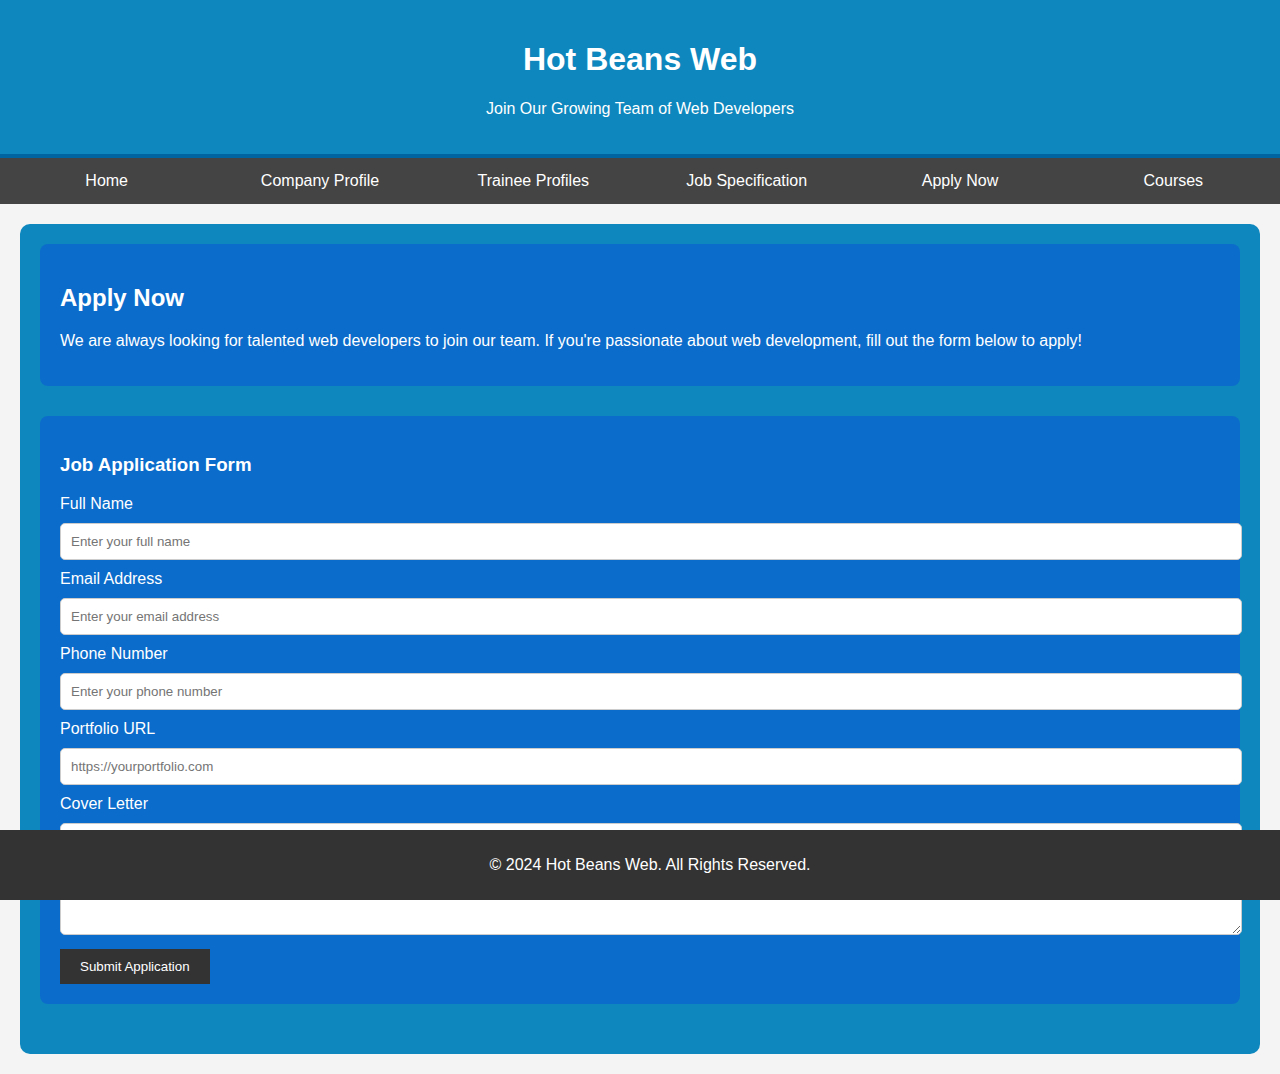
<file: Apply now.html>
<!DOCTYPE html>
<html lang="en">
<head>
    <meta charset="UTF-8">
    <meta http-equiv="X-UA-Compatible" content="IE=edge">
    <meta name="viewport" content="width=device-width, initial-scale=1.0">
    <title>Apply Now - Hot Beans Web</title>
    <link rel="stylesheet" href="styles.css">
</head>
<body>
    <header>
        <h1>Hot Beans Web</h1>
        <p>Join Our Growing Team of Web Developers</p>
    </header>
    
    <nav>
        <a href="index.html">Home</a>
        <a href="company.html">Company Profile</a>
        <a href="Trainee Profiles.html">Trainee Profiles</a>
        <a href="Job Specification.html">Job Specification</a>
        <a href="Apply now.html">Apply Now</a>
        <a href="Courses.html">Courses</a>
    </nav>
    
    <main>
        <section class="section">
            <h2>Apply Now</h2>
            <p>We are always looking for talented web developers to join our team. If you're passionate about web development, fill out the form below to apply!</p>
        </section>

        <section class="section">
            <h3>Job Application Form</h3>
            <form action="submit_application.php" method="POST">
                <label for="name">Full Name</label>
                <input type="text" id="name" name="name" required placeholder="Enter your full name">

                <label for="email">Email Address</label>
                <input type="email" id="email" name="email" required placeholder="Enter your email address">

                <label for="phone">Phone Number</label>
                <input type="tel" id="phone" name="phone" required placeholder="Enter your phone number">

                <label for="portfolio">Portfolio URL</label>
                <input type="url" id="portfolio" name="portfolio" placeholder="https://yourportfolio.com">

                <label for="cover_letter">Cover Letter</label>
                <textarea id="cover_letter" name="cover_letter" rows="6" placeholder="Write a short cover letter explaining why you're a good fit for the role" required></textarea>

                <button type="submit">Submit Application</button>
            </form>
        </section>
    </main>

    <footer>
        <p>&copy; 2024 Hot Beans Web. All Rights Reserved.</p>
    </footer>
</body>
</html>
</file>
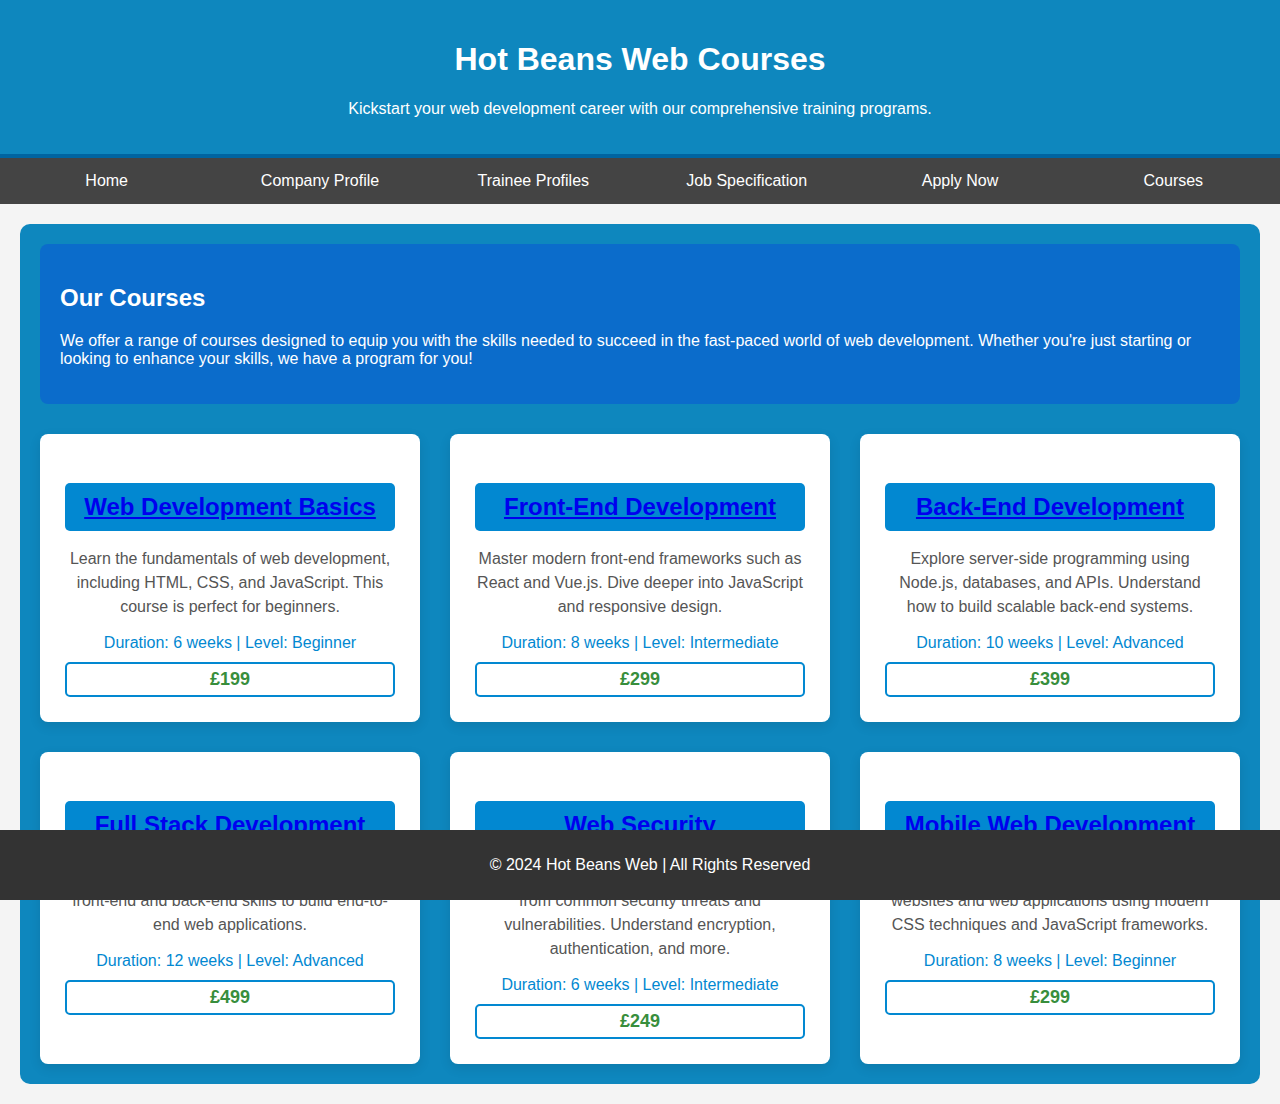
<file: Courses.html>
<!DOCTYPE html>
<html lang="en">
<head>
    <meta charset="UTF-8">
    <meta http-equiv="X-UA-Compatible" content="IE=edge">
    <meta name="viewport" content="width=device-width, initial-scale=1.0">
    <title>Courses - Hot Beans Web</title>
    <link rel="stylesheet" href="styles.css">
</head>
<body>
    <header>
        <h1>Hot Beans Web Courses</h1>
        <p>Kickstart your web development career with our comprehensive training programs.</p>
    </header>

    <nav>
        <a href="index.html">Home</a>
        <a href="company.html">Company Profile</a>
        <a href="Trainee Profiles.html">Trainee Profiles</a>
        <a href="Job Specification.html">Job Specification</a>
        <a href="Apply now.html">Apply Now</a>
        <a href="Courses.html">Courses</a>
    </nav>

    <main>
        <section class="section">
            <h2>Our Courses</h2>
            <p>We offer a range of courses designed to equip you with the skills needed to succeed in the fast-paced world of web development. Whether you're just starting or looking to enhance your skills, we have a program for you!</p>
        </section>

        <section class="courses">
            <div class="course">
                <h3><a href="https://www.roehampton.ac.uk/study/undergraduate-courses/web-design-and-development/">Web Development Basics</a></h3>
                <p>Learn the fundamentals of web development, including HTML, CSS, and JavaScript. This course is perfect for beginners.</p>
                <div class="details">Duration: 6 weeks | Level: Beginner</div>
                <div class="price">£199</div>
            </div>
            <div class="course">
                <h3><a href="https://coding-bootcamps.ed.ac.uk/ed-web-development/">Front-End Development</a></h3>
                <p>Master modern front-end frameworks such as React and Vue.js. Dive deeper into JavaScript and responsive design.</p>
                <div class="details">Duration: 8 weeks | Level: Intermediate</div>
                <div class="price">£299</div>
            </div>
            <div class="course">
                <h3><a href="https://www.london.ac.uk/study/courses/moocs/responsive-website-development-design">Back-End Development</a></h3>
                <p>Explore server-side programming using Node.js, databases, and APIs. Understand how to build scalable back-end systems.</p>
                <div class="details">Duration: 10 weeks | Level: Advanced</div>
                <div class="price">£399</div>
            </div>
            <div class="course">
                <h3><a href="https://www.open.ac.uk/courses/modules/tm252">Full Stack Development</a></h3>
                <p>Become a full-stack developer by combining front-end and back-end skills to build end-to-end web applications.</p>
                <div class="details">Duration: 12 weeks | Level: Advanced</div>
                <div class="price">£499</div>
            </div>
            <div class="course">
                <h3><a href="https://www.open.ac.uk/courses/computing-it/degrees/bsc-cyber-security-r60">Web Security</a></h3>
                <p>Learn how to protect your web applications from common security threats and vulnerabilities. Understand encryption, authentication, and more.</p>
                <div class="details">Duration: 6 weeks | Level: Intermediate</div>
                <div class="price">£249</div>
            </div>
            <div class="course">
                <h3><a href="https://www.ncl.ac.uk/design-system/">Mobile Web Development</a></h3>
                <p>Learn how to build responsive, mobile-first websites and web applications using modern CSS techniques and JavaScript frameworks.</p>
                <div class="details">Duration: 8 weeks | Level: Beginner</div>
                <div class="price">£299</div>
            </div>
        </section>
    </main>

    <footer>
        <p>&copy; 2024 Hot Beans Web | All Rights Reserved</p>
    </footer>

</body>
</html>
</file>
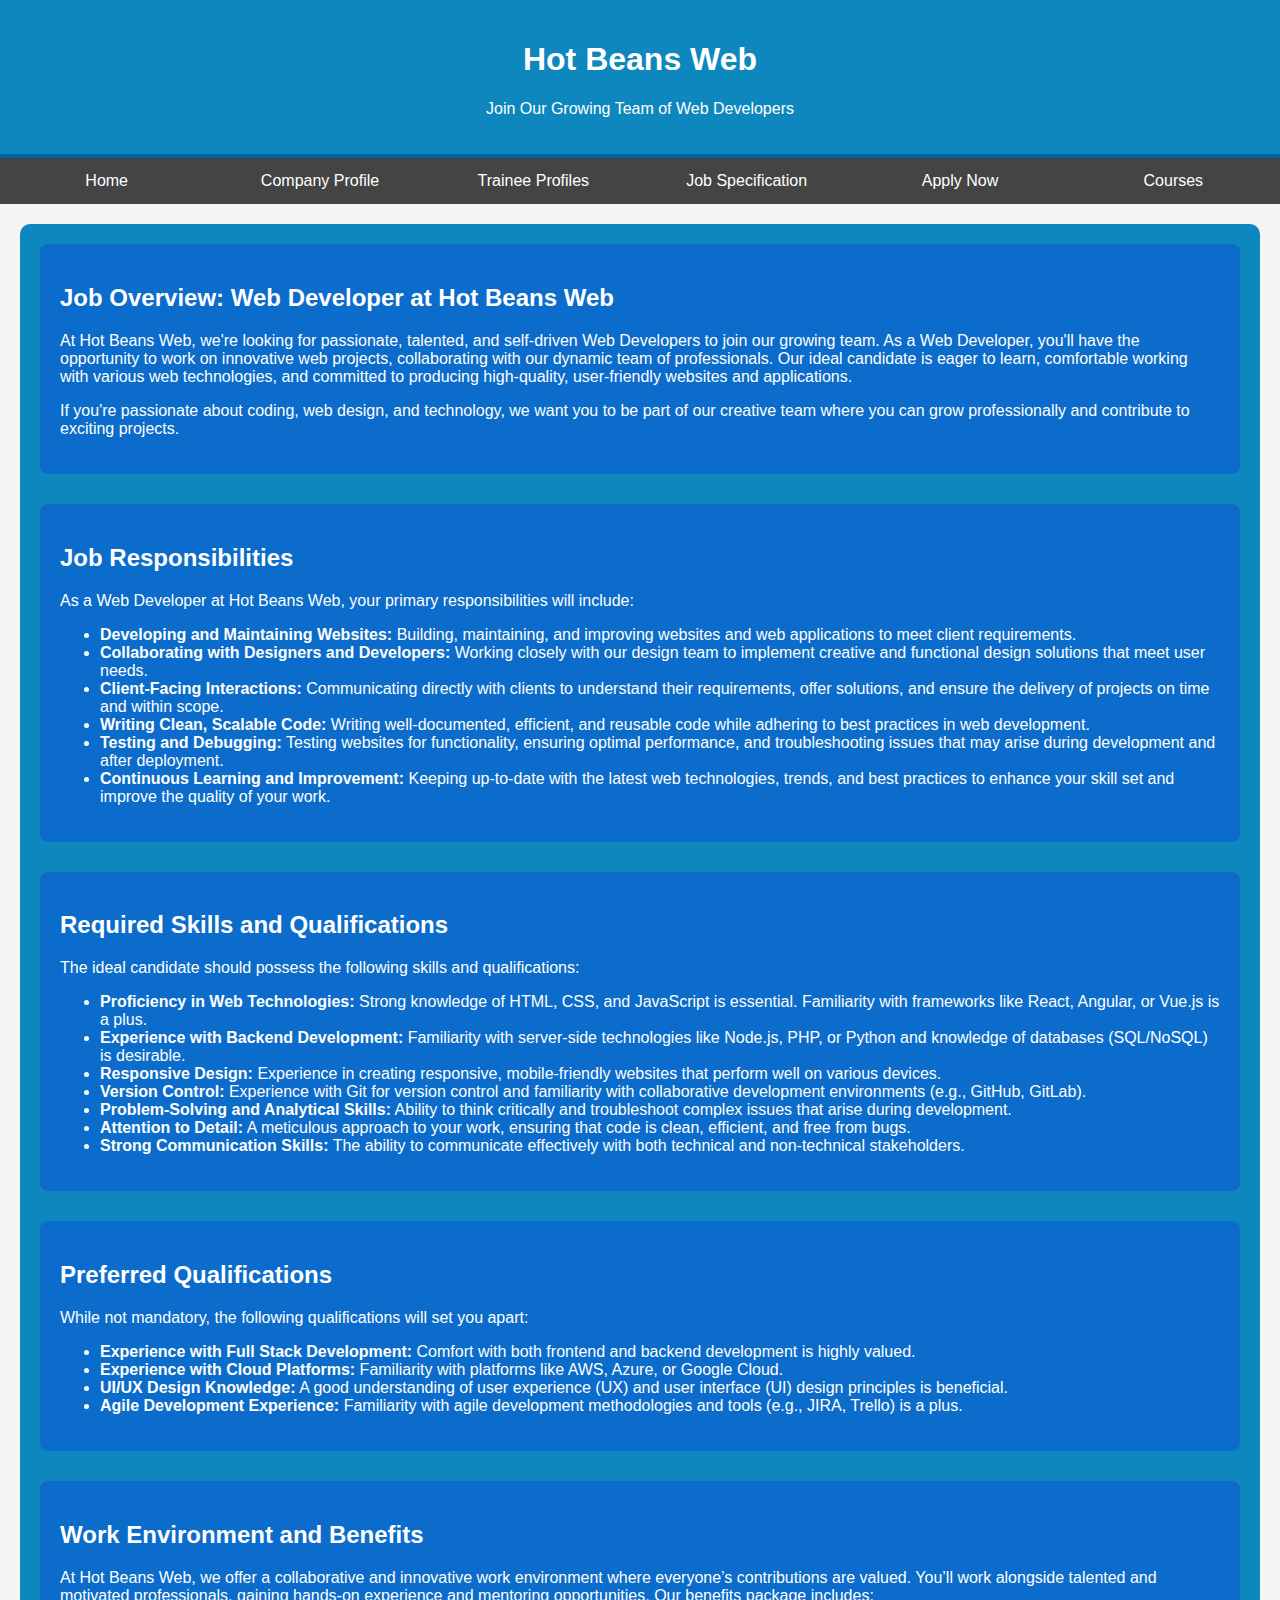
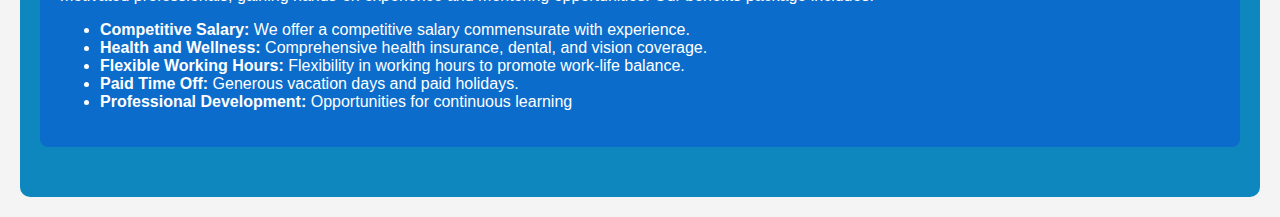
<file: Job Specification.html>
<!DOCTYPE html>
<html lang="en">
<head>
    <meta charset="UTF-8">
    <meta http-equiv="X-UA-Compatible" content="IE=edge">
    <meta name="viewport" content="width=device-width, initial-scale=1.0">
    <title>Job Specification - Hot Beans Web</title>
 <link rel="stylesheet" href="styles.css">
</head>
<body>
    <header>
        <h1>Hot Beans Web</h1>
        <p>Join Our Growing Team of Web Developers</p>
    </header>
    
    <nav>
        <a href="index.html">Home</a>
        <a href="company.html">Company Profile</a>
        <a href="Trainee Profiles.html">Trainee Profiles</a>
        <a href="Job Specification.html">Job Specification</a>
        <a href="Apply now.html">Apply Now</a>
        <a href="Courses.html">Courses</a>
    </nav>
    
    <main>
        
        <section class="section">
            <h2>Job Overview: Web Developer at Hot Beans Web</h2>
            <p>At Hot Beans Web, we're looking for passionate, talented, and self-driven Web Developers to join our growing team. As a Web Developer, you'll have the opportunity to work on innovative web projects, collaborating with our dynamic team of professionals. Our ideal candidate is eager to learn, comfortable working with various web technologies, and committed to producing high-quality, user-friendly websites and applications.</p>
            <p>If you're passionate about coding, web design, and technology, we want you to be part of our creative team where you can grow professionally and contribute to exciting projects.</p>
        </section>

        
        <section class="section">
            <h2>Job Responsibilities</h2>
            <p>As a Web Developer at Hot Beans Web, your primary responsibilities will include:</p>
            <ul>
                <li><strong>Developing and Maintaining Websites:</strong> Building, maintaining, and improving websites and web applications to meet client requirements.</li>
                <li><strong>Collaborating with Designers and Developers:</strong> Working closely with our design team to implement creative and functional design solutions that meet user needs.</li>
                <li><strong>Client-Facing Interactions:</strong> Communicating directly with clients to understand their requirements, offer solutions, and ensure the delivery of projects on time and within scope.</li>
                <li><strong>Writing Clean, Scalable Code:</strong> Writing well-documented, efficient, and reusable code while adhering to best practices in web development.</li>
                <li><strong>Testing and Debugging:</strong> Testing websites for functionality, ensuring optimal performance, and troubleshooting issues that may arise during development and after deployment.</li>
                <li><strong>Continuous Learning and Improvement:</strong> Keeping up-to-date with the latest web technologies, trends, and best practices to enhance your skill set and improve the quality of your work.</li>
            </ul>
        </section>

       
        <section class="section">
            <h2>Required Skills and Qualifications</h2>
            <p>The ideal candidate should possess the following skills and qualifications:</p>
            <ul>
                <li><strong>Proficiency in Web Technologies:</strong> Strong knowledge of HTML, CSS, and JavaScript is essential. Familiarity with frameworks like React, Angular, or Vue.js is a plus.</li>
                <li><strong>Experience with Backend Development:</strong> Familiarity with server-side technologies like Node.js, PHP, or Python and knowledge of databases (SQL/NoSQL) is desirable.</li>
                <li><strong>Responsive Design:</strong> Experience in creating responsive, mobile-friendly websites that perform well on various devices.</li>
                <li><strong>Version Control:</strong> Experience with Git for version control and familiarity with collaborative development environments (e.g., GitHub, GitLab).</li>
                <li><strong>Problem-Solving and Analytical Skills:</strong> Ability to think critically and troubleshoot complex issues that arise during development.</li>
                <li><strong>Attention to Detail:</strong> A meticulous approach to your work, ensuring that code is clean, efficient, and free from bugs.</li>
                <li><strong>Strong Communication Skills:</strong> The ability to communicate effectively with both technical and non-technical stakeholders.</li>
            </ul>
        </section>

        
        <section class="section">
            <h2>Preferred Qualifications</h2>
            <p>While not mandatory, the following qualifications will set you apart:</p>
            <ul>
                <li><strong>Experience with Full Stack Development:</strong> Comfort with both frontend and backend development is highly valued.</li>
                <li><strong>Experience with Cloud Platforms:</strong> Familiarity with platforms like AWS, Azure, or Google Cloud.</li>
                <li><strong>UI/UX Design Knowledge:</strong> A good understanding of user experience (UX) and user interface (UI) design principles is beneficial.</li>
                <li><strong>Agile Development Experience:</strong> Familiarity with agile development methodologies and tools (e.g., JIRA, Trello) is a plus.</li>
            </ul>
        </section>

       
        <section class="section">
            <h2>Work Environment and Benefits</h2>
            <p>At Hot Beans Web, we offer a collaborative and innovative work environment where everyone’s contributions are valued. You’ll work alongside talented and motivated professionals, gaining hands-on experience and mentoring opportunities. Our benefits package includes:</p>
            <ul>
                <li><strong>Competitive Salary:</strong> We offer a competitive salary commensurate with experience.</li>
                <li><strong>Health and Wellness:</strong> Comprehensive health insurance, dental, and vision coverage.</li>
                <li><strong>Flexible Working Hours:</strong> Flexibility in working hours to promote work-life balance.</li>
                <li><strong>Paid Time Off:</strong> Generous vacation days and paid holidays.</li>
                <li><strong>Professional Development:</strong> Opportunities for continuous learning
</file>
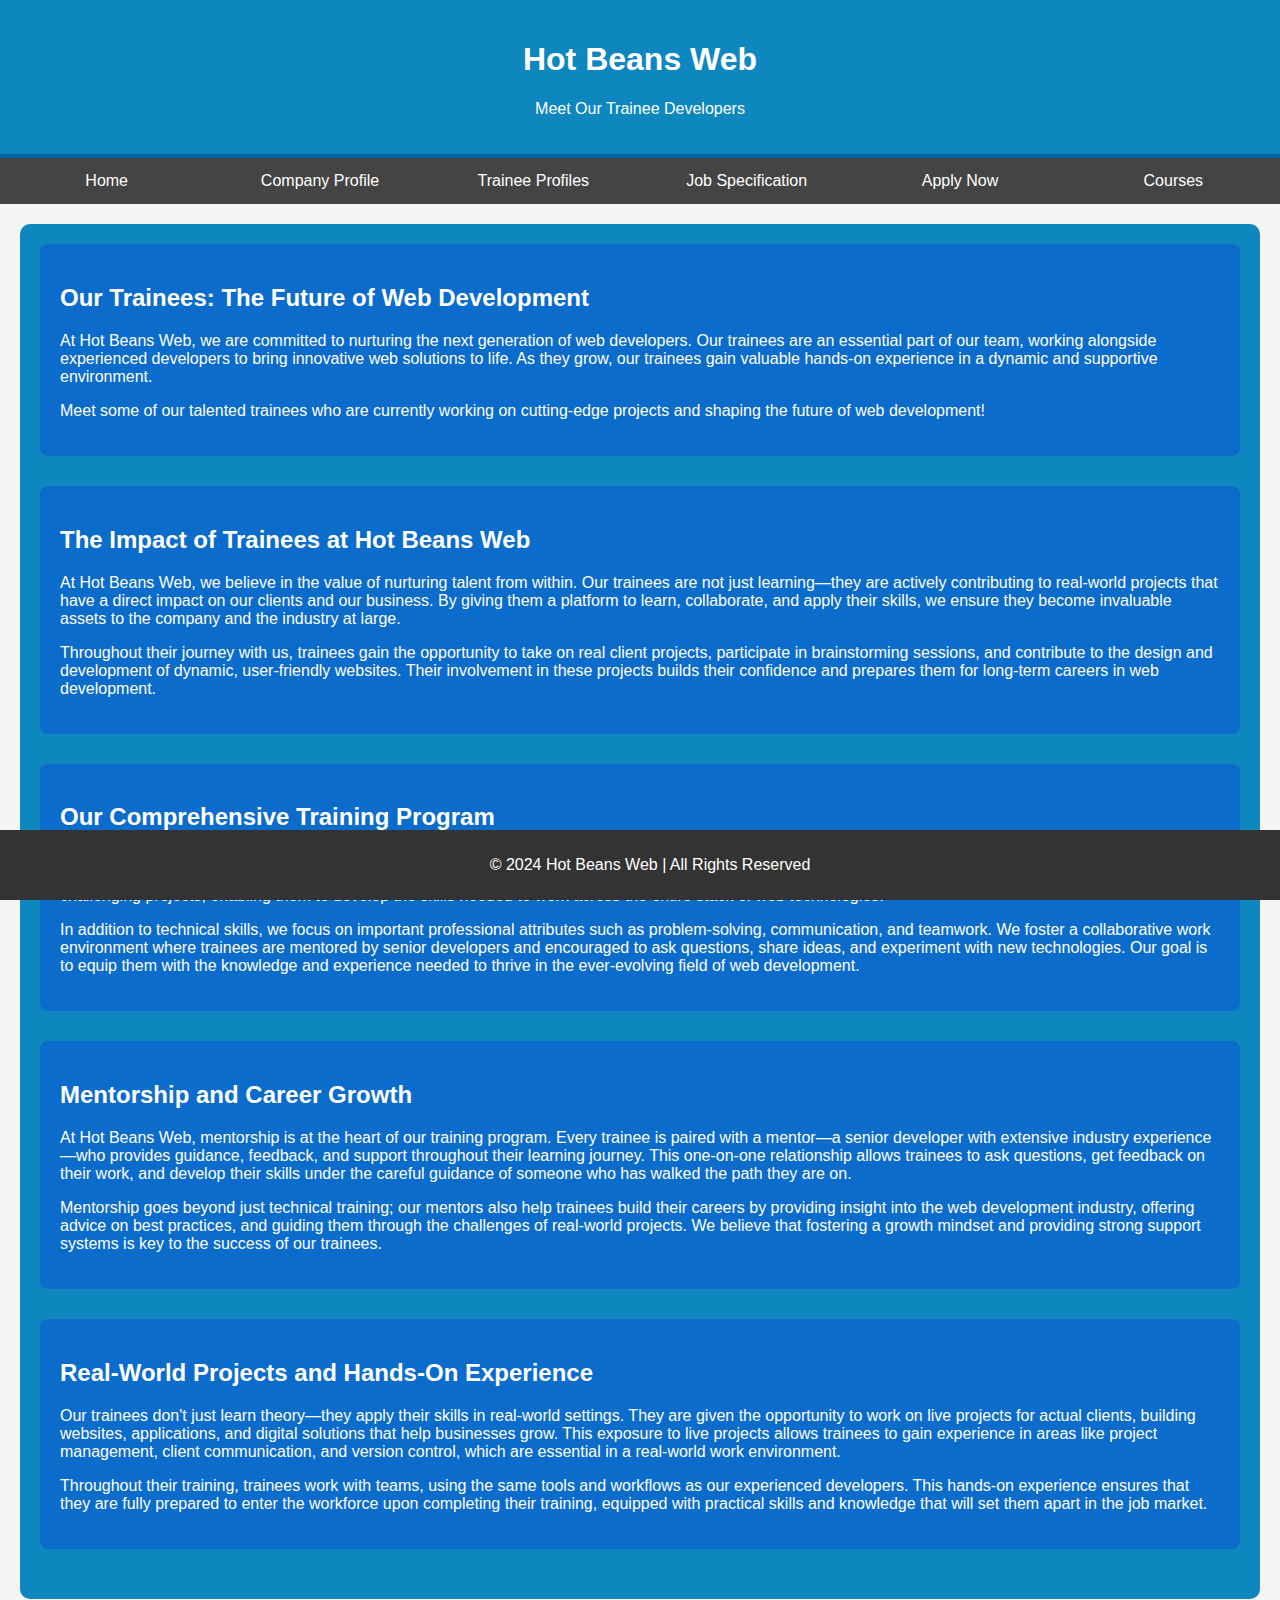
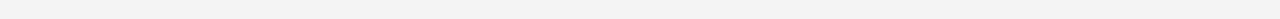
<file: Trainee Profiles.html>
<!DOCTYPE html>
<html lang="en">
<head>
    <meta charset="UTF-8">
    <meta http-equiv="X-UA-Compatible" content="IE=edge">
    <meta name="viewport" content="width=device-width, initial-scale=1.0">
    <title>Trainee Profiles - Hot Beans Web</title>
    <link rel="stylesheet" href="styles.css">
</head>
<body>
    <header>
        <h1>Hot Beans Web</h1>
        <p>Meet Our Trainee Developers</p>
    </header>
    
    <nav>
        <a href="index.html">Home</a>
        <a href="company.html">Company Profile</a>
        <a href="Trainee Profiles.html">Trainee Profiles</a>
        <a href="Job Specification.html">Job Specification</a>
        <a href="Apply now.html">Apply Now</a>
        <a href="Courses.html">Courses</a>
    </nav>
    
    <main>
        
        <section class="section">
            <h2>Our Trainees: The Future of Web Development</h2>
            <p>At Hot Beans Web, we are committed to nurturing the next generation of web developers. Our trainees are an essential part of our team, working alongside experienced developers to bring innovative web solutions to life. As they grow, our trainees gain valuable hands-on experience in a dynamic and supportive environment.</p>
            <p>Meet some of our talented trainees who are currently working on cutting-edge projects and shaping the future of web development!</p>
        </section>

        
        <section class="section">
            <h2>The Impact of Trainees at Hot Beans Web</h2>
            <p>At Hot Beans Web, we believe in the value of nurturing talent from within. Our trainees are not just learning—they are actively contributing to real-world projects that have a direct impact on our clients and our business. By giving them a platform to learn, collaborate, and apply their skills, we ensure they become invaluable assets to the company and the industry at large.</p>
            <p>Throughout their journey with us, trainees gain the opportunity to take on real client projects, participate in brainstorming sessions, and contribute to the design and development of dynamic, user-friendly websites. Their involvement in these projects builds their confidence and prepares them for long-term careers in web development.</p>
        </section>

        
        <section class="section">
            <h2>Our Comprehensive Training Program</h2>
            <p>Our training program is designed to provide a thorough, hands-on experience in the world of web development. Trainees begin with a structured learning path that covers foundational topics such as HTML, CSS, JavaScript, and backend development with Node.js. As they progress, they engage in more complex and challenging projects, enabling them to develop the skills needed to work across the entire stack of web technologies.</p>
            <p>In addition to technical skills, we focus on important professional attributes such as problem-solving, communication, and teamwork. We foster a collaborative work environment where trainees are mentored by senior developers and encouraged to ask questions, share ideas, and experiment with new technologies. Our goal is to equip them with the knowledge and experience needed to thrive in the ever-evolving field of web development.</p>
        </section>

        
        <section class="section">
            <h2>Mentorship and Career Growth</h2>
            <p>At Hot Beans Web, mentorship is at the heart of our training program. Every trainee is paired with a mentor—a senior developer with extensive industry experience—who provides guidance, feedback, and support throughout their learning journey. This one-on-one relationship allows trainees to ask questions, get feedback on their work, and develop their skills under the careful guidance of someone who has walked the path they are on.</p>
            <p>Mentorship goes beyond just technical training; our mentors also help trainees build their careers by providing insight into the web development industry, offering advice on best practices, and guiding them through the challenges of real-world projects. We believe that fostering a growth mindset and providing strong support systems is key to the success of our trainees.</p>
        </section>

        
        <section class="section">
            <h2>Real-World Projects and Hands-On Experience</h2>
            <p>Our trainees don't just learn theory—they apply their skills in real-world settings. They are given the opportunity to work on live projects for actual clients, building websites, applications, and digital solutions that help businesses grow. This exposure to live projects allows trainees to gain experience in areas like project management, client communication, and version control, which are essential in a real-world work environment.</p>
            <p>Throughout their training, trainees work with teams, using the same tools and workflows as our experienced developers. This hands-on experience ensures that they are fully prepared to enter the workforce upon completing their training, equipped with practical skills and knowledge that will set them apart in the job market.</p>
        </section>
    </main>

    <footer>
        <p>&copy; 2024 Hot Beans Web | All Rights Reserved</p>
    </footer>

</body>
</html>
</file>
<file: styles.css>
body {
    font-family: Arial, sans-serif;
    margin: 0;
    padding: 0;
    background-color: #f4f4f4;
    color: #fff; 
    background-image: url(https://img.freepik.com/premium-vector/abstract-circuit-networking-blockchain-concept-background_115579-371.jpg?w=826);
    background-size: cover; 
    background-position: center; 
}
header {
    background-color: rgb(14, 135, 190); 
    color: rgb(255, 255, 255); 
    padding: 20px;
    text-align: center;
    border-bottom: 4px solid rgb(0, 100, 160); 
}
nav {
    display: flex;
    justify-content: center;
    background-color: #444;
    flex-wrap: wrap;
}
nav a {
    color: white;
    padding: 14px 20px;
    text-decoration: none;
    text-align: center;
    flex: 1;
}
nav a:hover {
    background-color: #ddd;
    color: rgb(255, 255, 255);
}
main {
    padding: 20px;
    margin: 20px;
    background-color: #0e87be; 
    border-radius: 10px; 
}
.section {
    margin-bottom: 30px;
    background-color: rgba(0, 0, 255, 0.2); 
    padding: 20px;
    border-radius: 8px; 
}
p {
    color: #fff; 
}
.profiles {
    display: flex;
    justify-content: space-between;
    gap: 20px;
}
.profile {
    width: 30%;
    padding: 10px;
    background-color: #fff;
    border-radius: 8px;
    box-shadow: 0 0 10px rgba(0, 0, 0, 0.1);
    text-align: center;
}
.profile img {
    width: 100%;
    border-radius: 50%;
    height: auto;
}
.profile h3 {
    margin-top: 10px;
}
form input, form textarea {
    width: 100%;
    padding: 10px;
    margin: 10px 0;
    border-radius: 5px;
    border: 1px solid #ccc;
}
form button {
    background-color: #333;
    color: white;
    border: none;
    padding: 10px 20px;
    cursor: pointer;
}
form button:hover {
    background-color: #555;
}
footer {
    background-color: #333;
    color: white;
    text-align: center;
    padding: 10px;
    position: fixed;
    bottom: 0;
    width: 100%;
}


#contact {
    background-color: #222;
    color: white;
    padding: 40px 20px;
    text-align: center;
    border-radius: 8px;
    margin-top: 20px;
}
#contact h2 {
    margin-bottom: 20px;
}
#contact p {
    font-size: 1.1em;
}


.contact-info {
    display: flex;
    justify-content: center;
    gap: 40px;
    margin-bottom: 30px; 
}
.contact-info div {
    width: 200px;
}
.contact-info div p {
    margin: 5px 0;
}


.contact-image {
    margin-top: 30px; 
}
#contact img {
    width: 80%; 
    height: auto;
    margin: 0 auto; 
    display: block;
    border-radius: 8px;
}
.courses {
    display: grid;
    grid-template-columns: repeat(auto-fill, minmax(300px, 1fr));
    gap: 30px;
    margin-top: 30px;
}

.course {
    background-color: white;
    padding: 25px;
    border-radius: 8px;
    box-shadow: 0 4px 12px rgba(0, 0, 0, 0.1);
    text-align: center;
    transition: transform 0.3s ease, box-shadow 0.3s ease;
}

.course:hover {
    transform: translateY(-10px);
    box-shadow: 0 8px 24px rgba(0, 0, 0, 0.15);
}

.course h3 {
    color: white;
    background-color: #0288d1;
    padding: 10px;
    border-radius: 5px;
    font-size: 24px;
    margin-bottom: 15px;
}

.course p {
    color: #555;
    font-size: 16px;
    line-height: 1.5;
    margin-bottom: 15px;
}

.course .details {
    color: #0288d1;
    font-weight: 500;
    margin-bottom: 10px;
}

.course .price {
    font-size: 18px;
    color: #388e3c;
    font-weight: bold;
    margin-top: 10px;
    padding: 5px 10px;
    border: 2px solid #0288d1;
    border-radius: 5px;
}

.course .duration {
    font-size: 14px;
    color: #888;
    margin-bottom: 15px;
}


@media screen and (max-width: 768px) {
    nav {
        flex-direction: column;
    }
    nav a {
        padding: 10px;
        text-align: center;
        width: 100%;
    }
    .profiles {
        flex-direction: column;
        align-items: center;
    }
    .profile {
        width: 80%; 
        margin-bottom: 20px;
    }
    .contact-info {
        flex-direction: column;
        gap: 20px;
        margin-bottom: 20px;
    }
    .contact-info div {
        width: 100%;
    }
    #contact img {
        width: 90%; 
    }
}

@media screen and (max-width: 480px) {
    body {
        font-size: 14px; 
    }
    header h1 {
        font-size: 24px; 
    }
    header p {
        font-size: 14px;
    }
    footer p {
        font-size: 12px;
    }
}
</file>
